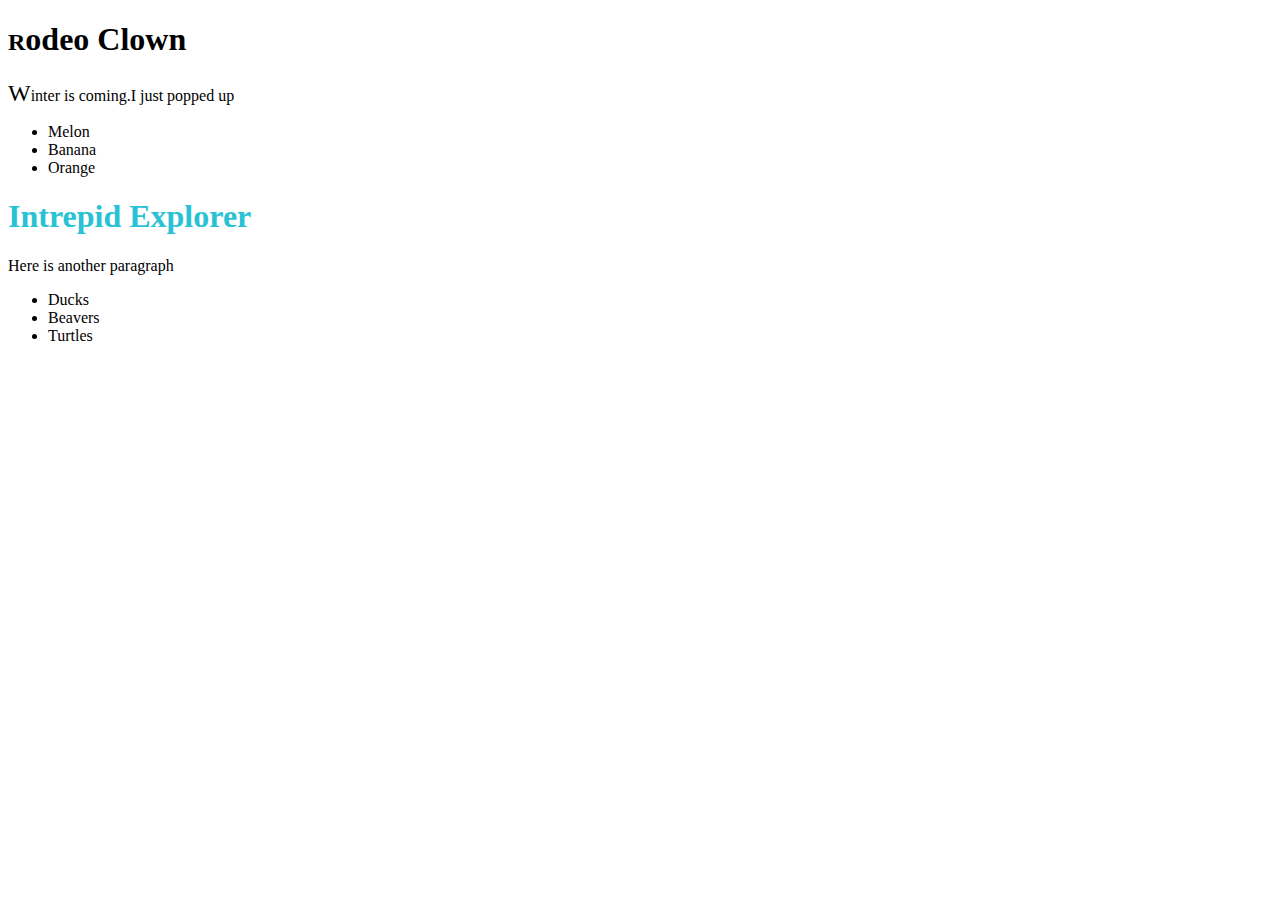
<file: index.html>
<!DOCTYPE html>
<html lang="en" dir="ltr">
  <head>
    <meta charset="utf-8">
    <title>Hello Word</title>
    <link rel="stylesheet" type="text/css" href="myStyles.css">
  </head>


  <body>
    <h1 class="font40">Rodeo Clown</h1>
    <p class="font40">Winter is coming.</p>
      <ul class="list1">
        <li>Melon</li>
        <li>Banana</li>
        <li>Orange</li>
      </ul>
      <h1 id="header2">Intrepid Explorer</h1>
    <p>Here is another paragraph</p>
    <ul id="list2">
      <li>Ducks</li>
      <li>Beavers</li>
      <li>Turtles</li>
    </ul>

  </body>
</html>
</file>
<file: myStyles.css>
.font40:hover {
  font-kerning: normal;
}


#header2 {
  color: #29c2d4;
}

#list1.active {
  font-weight: bold;
}

#list2:hover {
  font-family: cursive;
}

ul.list1:active {
  text-transform: uppercase;
}

.font40::first-letter {
   font-size: x-large;
}

p.font40::after{
  content: "I just popped up"
}
</file>
